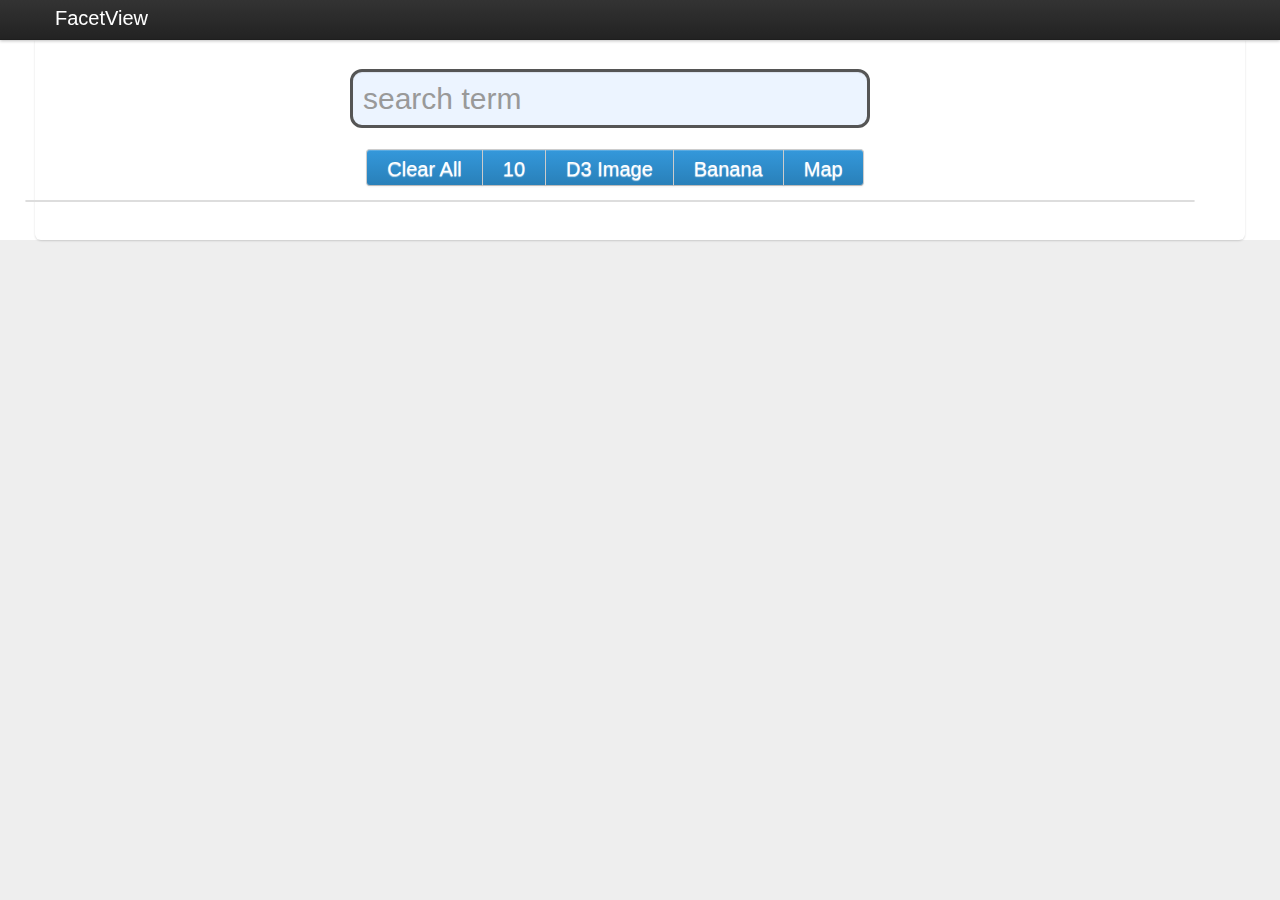
<file: index.html>
<!DOCTYPE html>
<html>
    <head>
        
        <meta charset="utf-8" />
        
        <title>FacetView</title>
        
        <link rel="stylesheet" href="css/facetview.css">
        <link rel="stylesheet" href="css/style.css">
        <link rel="stylesheet" href="vendor/bootstrap/css/bootstrap.min.css">
        <link rel="stylesheet" href="vendor/jquery-ui-1.8.18.custom/jquery-ui-1.8.18.custom.css">
        
        <style>
			.btn {
				background: #3498db;
				background-image: -webkit-linear-gradient(top, #3498db, #2980b9);
				background-image: -moz-linear-gradient(top, #3498db, #2980b9);
				background-image: -ms-linear-gradient(top, #3498db, #2980b9);
				background-image: -o-linear-gradient(top, #3498db, #2980b9);
				background-image: linear-gradient(to bottom, #3498db, #2980b9);
				-webkit-border-radius: 28;
				-moz-border-radius: 28;
				border-radius: 28px;
				font-family: Arial;
				color: #ffffff;
				font-size: 20px;
				padding: 10px 20px 10px 20px;
				text-decoration: none;
			}

			.btn:hover {
				background: #3cb0fd;
				background-image: -webkit-linear-gradient(top, #3cb0fd, #3498db);
				background-image: -moz-linear-gradient(top, #3cb0fd, #3498db);
				background-image: -ms-linear-gradient(top, #3cb0fd, #3498db);
				background-image: -o-linear-gradient(top, #3cb0fd, #3498db);
				background-image: linear-gradient(to bottom, #3cb0fd, #3498db);
				text-decoration: none;
			}
			
			.container {
			    text-align: center;
			}
        </style>
        
    </head>

    <body>
        <div class="navbar navbar-fixed-top">
            <div class="navbar-inner">
                <div class="container">
                    <a class="brand" href="#">FacetView</a>
                </div>
            </div>
        </div>

        <div class="container">
            <div class="content">
                <div class="facet-view-simple">
                </div>
            </div>
        </div>
        <script type="text/javascript" src="myjavascript.js"></script>
        <script type="text/javascript" src="vendor/jquery/1.7.1/jquery-1.7.1.min.js"></script>
        <script type="text/javascript" src="vendor/bootstrap/js/bootstrap.min.js"></script>
        <script type="text/javascript" src="vendor/linkify/1.0/jquery.linkify-1.0-min.js"></script>
        <script type="text/javascript" src="vendor/jquery-ui-1.8.18.custom/jquery-ui-1.8.18.custom.min.js"></script>
        <script type="text/javascript" src="jquery.facetview.js"></script>
        
        <script type="text/javascript">
            jQuery(document).ready(function($) {
                $('.facet-view-simple').facetview({
                    search_url : 'http://localhost:8983/solr/collection1/select?',
                    search_index : 'solr',
                    datatype : 'json',
                    paging : {
                        from : 0,
                        size : 10
                    }
                });

            });
            /*
             * facets : [{
                        "field" : "state",
                        "display" : "state"
                    }],
               ,
                    default_operator : "AND",
                    default_freetext_fuzzify : "*"
             */
        </script>
        
    </body>
</html>
</file>
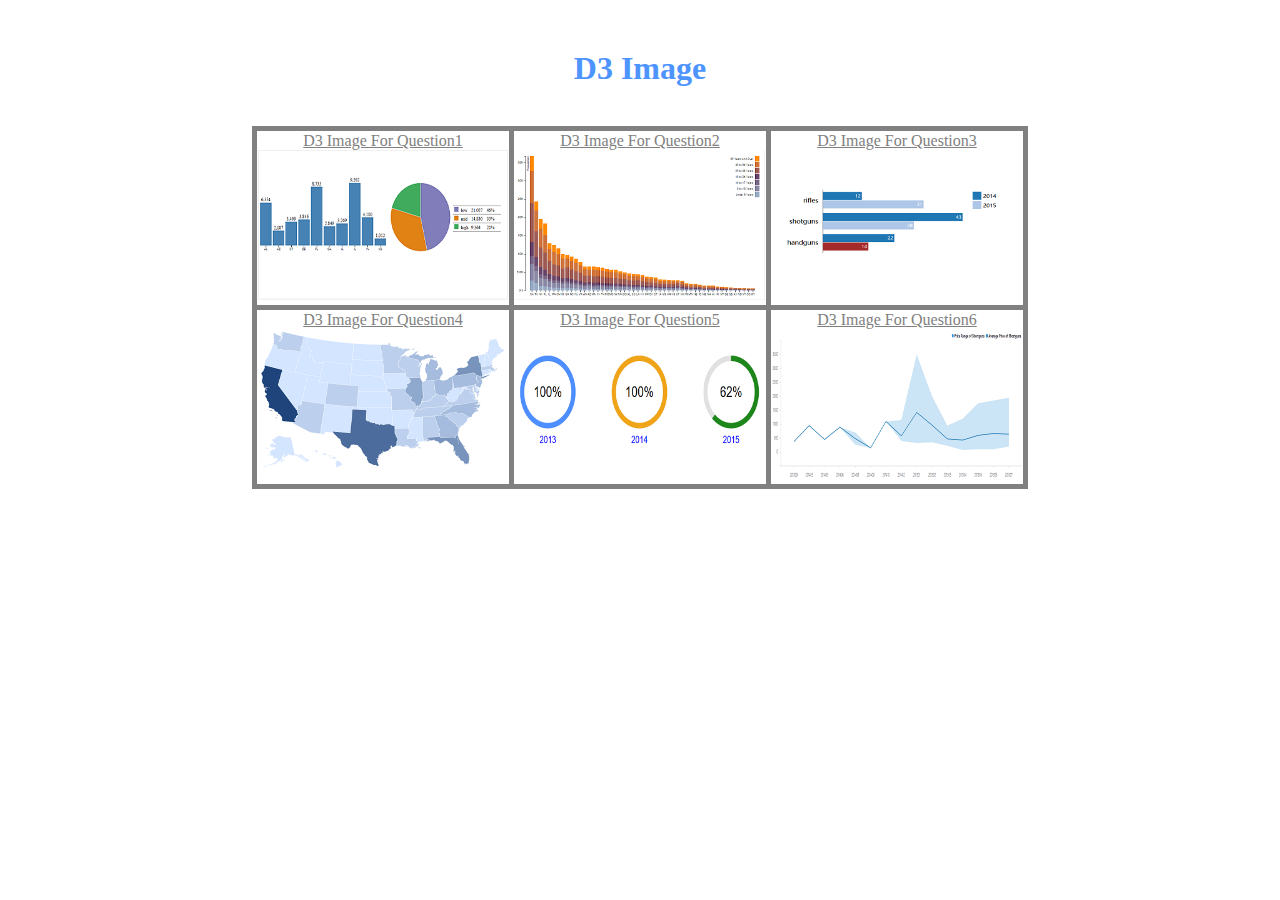
<file: d3image.html>
<!DOCTYPE html>
<html lang="en">
    <head>
        <title>D3 Image</title>
        <link rel="stylesheet" type="text/css" href="css/d3imagestyle.css">
    </head>
    <body>
        <h1>D3 Image</h1>
        <br />
        <div>
            <table>
                <tr>
                    <td>
                        <a href="d3image/d3image_q1.html" target="_blank">
                            <span>D3 Image For Question1</span>
                            <br />
                            <img src="image/snapshot_q1.png">
                        </a>
                    </td>
                    <td>
                        <a href="d3image/d3image_q2.html" target="_blank">
                            <span>D3 Image For Question2</span>
                            <br />
                            <img src="image/snapshot_q2.png">
                        </a>
                    </td>
                    <td>
                        <a href="d3image/d3image_q3.html" target="_blank">
                            <span>D3 Image For Question3</span>
                            <br />
                            <img src="image/snapshot_q3.png">
                        </a>
                    </td>
                </tr>
                <tr>
                    <td>
                        <a href="d3image/d3image_q4.html" target="_blank">
                            <span>D3 Image For Question4</span>
                            <br />
                            <img src="image/snapshot_q4.png">
                        </a>
                    </td>
                    <td>
                        <a href="d3image/d3image_q5.html" target="_blank">
                            <span>D3 Image For Question5</span>
                            <br />
                            <img src="image/snapshot_q5.png">
                        </a>
                    </td>
                    <td>
                        <a href="d3image/d3image_q6.html" target="_blank">
                            <span>D3 Image For Question6</span>
                            <br />
                            <img src="image/snapshot_q6.png">
                        </a>
                    </td>
                </tr>
            </table>
        </div>
    </body>
</html>
</file>
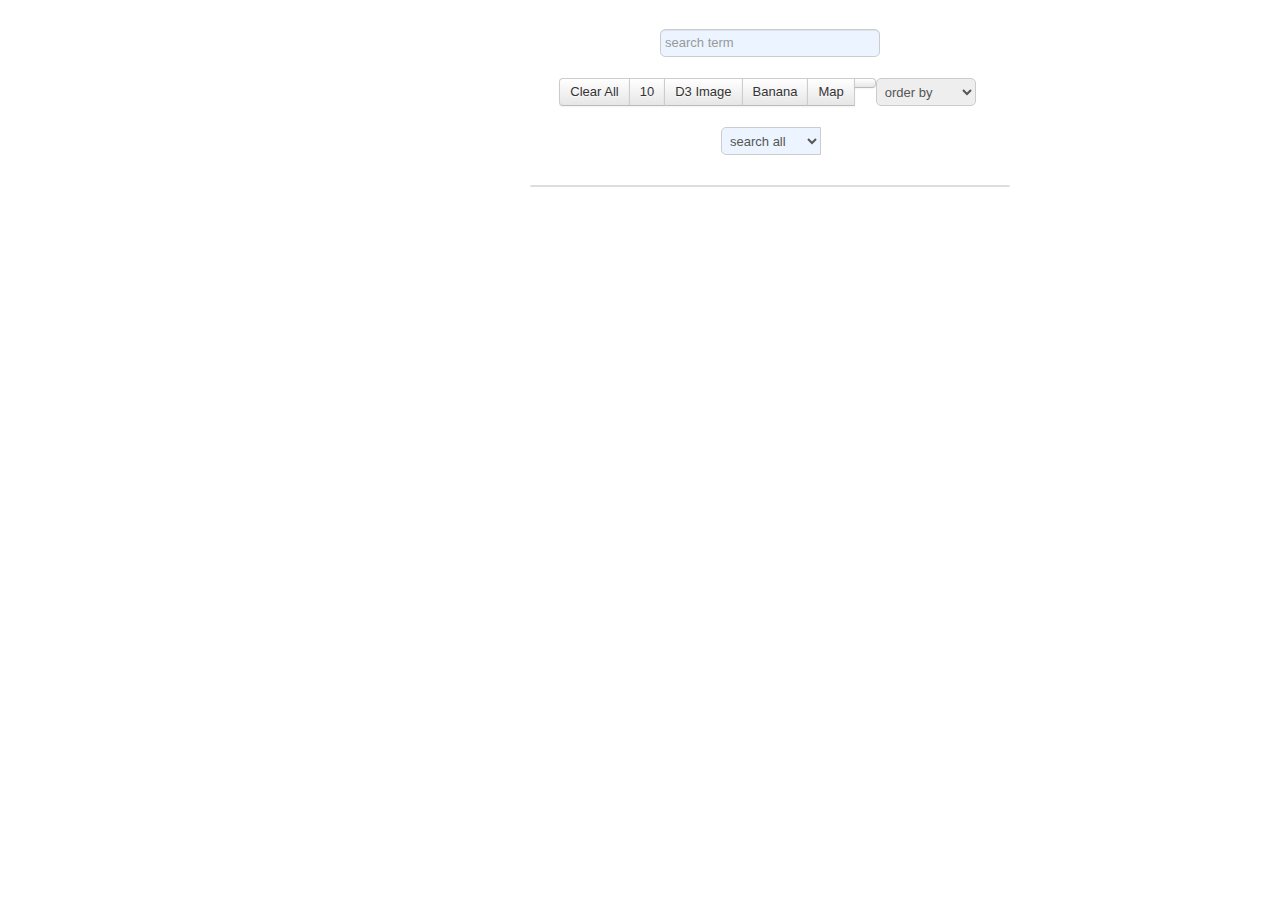
<file: local.html>
<!DOCTYPE html>
<html>
<head>
  <meta charset="utf-8" />
  <title>FacetView</title>

  <script type="text/javascript" src="vendor/jquery/1.7.1/jquery-1.7.1.min.js"></script>

  <link rel="stylesheet" href="vendor/bootstrap/css/bootstrap.min.css">
  <script type="text/javascript" src="vendor/bootstrap/js/bootstrap.min.js"></script>  

  <script type="text/javascript" src="vendor/linkify/1.0/jquery.linkify-1.0-min.js"></script>  
  
  <link rel="stylesheet" href="vendor/jquery-ui-1.8.18.custom/jquery-ui-1.8.18.custom.css">
  <script type="text/javascript" src="vendor/jquery-ui-1.8.18.custom/jquery-ui-1.8.18.custom.min.js"></script>

  <script type="text/javascript" src="jquery.facetview.js"></script>

  <link rel="stylesheet" href="css/facetview.css">

  <script type="text/javascript">
jQuery(document).ready(function($) {
  $('.facet-view-simple').each(function() {
  $(this).facetview({
    search_url: 'http://localhost:9200/bibserver/record/_search?',
    search_index: 'elasticsearch',
    datatype: 'json',
    facets: [
        {'field': 'journal.name.exact', 'display': 'journal'},
        {'field': 'author.name.exact', 'display': 'author'},
        {'field': 'year.exact', 'display': 'year'},
        {'field': 'collection.exact', 'display': 'collection'},
    ],
    search_sortby: [{'display':'year', 'field':'year.exact'},{'display':'journal','field':'journal.name.exact'}],
    searchbox_fieldselect: [{'display':'author','field':'author.name'},{'display':'journal','field':'journal.name'}],
    paging: {
      size: 10
    },
    predefined_filters: {
        'owner.exact': {'term':{'owner.exact':'test'}}
    },
    default_operator: "AND",
    default_freetext_fuzzify: "*"
  });
  });
});
  </script>

<style type="text/css">
.facet-view-simple{
    width:800px;
    height:600px;
    margin:20px auto 0 auto;
}
</style>

</head>
<body>

    <div class="facet-view-simple"></div>

</body>
</html>
</file>
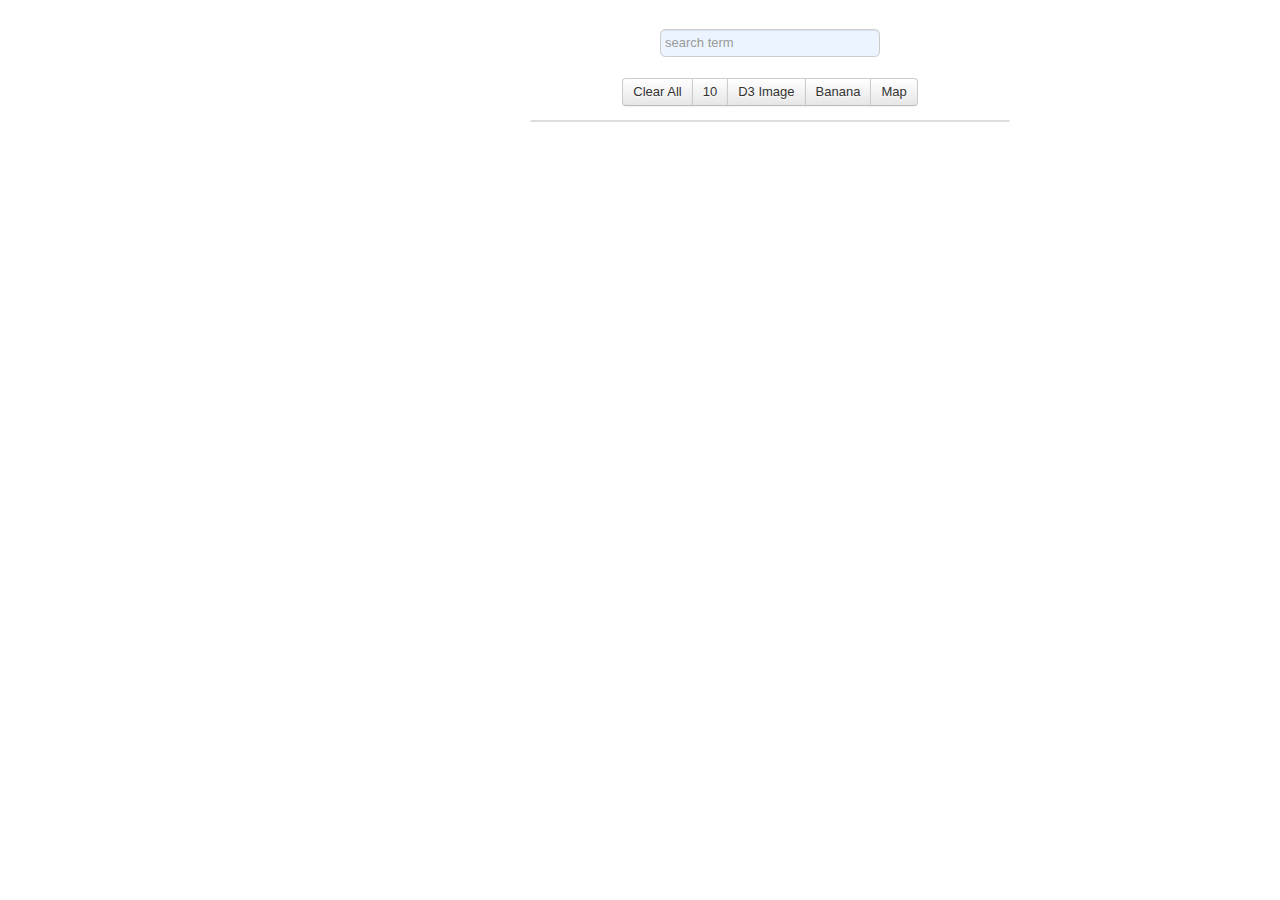
<file: simple.html>
<!DOCTYPE html>
<html>
<head>
  <meta charset="utf-8" />
  <title>FacetView</title>

  <script type="text/javascript" src="vendor/jquery/1.7.1/jquery-1.7.1.min.js"></script>

  <link rel="stylesheet" href="vendor/bootstrap/css/bootstrap.min.css">
  <script type="text/javascript" src="vendor/bootstrap/js/bootstrap.min.js"></script>  

  <script type="text/javascript" src="vendor/linkify/1.0/jquery.linkify-1.0-min.js"></script>  
  
  <link rel="stylesheet" href="vendor/jquery-ui-1.8.18.custom/jquery-ui-1.8.18.custom.css">
  <script type="text/javascript" src="vendor/jquery-ui-1.8.18.custom/jquery-ui-1.8.18.custom.min.js"></script>

  <script type="text/javascript" src="jquery.facetview.js"></script>

  <link rel="stylesheet" href="css/facetview.css">

  <script type="text/javascript">
jQuery(document).ready(function($) {
  $('.facet-view-simple').facetview({
    search_url: 'http://bibsoup.net/query?',
    search_index: 'elasticsearch',
    facets: [
        {'field': 'publisher.exact', 'size': 100, 'order':'term', 'display': 'publisher'},
        {'field': 'author.name.exact', 'display': 'author'},
        {'field': 'year.exact', 'display': 'year'},
        {'field': 'collection.exact', 'display': 'collection'},
    ],
    paging: {
      size: 10
    },
    predefined_filters: {
        'owner.exact': {'term':{'owner.exact':'test'}}
    }
  });
});
  </script>

<style type="text/css">
.facet-view-simple{
    width:800px;
    height:600px;
    margin:20px auto 0 auto;
}
</style>

</head>
<body>

    <div class="facet-view-simple"></div>

</body>
</html>
</file>
<file: css/facetview.css>
#facetview_freetext{
    -moz-border-radius: 0px;
    -webkit-border-radius: 0px;
    border-radius: 0px;
}
#facetview_filters h3{
    margin:40px 0 20px 0;
}
#facetview_advanced{
    float:left;
    clear:left;
    margin:10px;
    padding:3px 5px 5px 5px;
    -moz-border-radius: 5px;
    -webkit-border-radius: 5px;
    border-radius: 5px;
    border:1px solid #a1a1a1;
    color:#a1a1a1;
    overflow:hidden;
    width:165px;
}
#facetview_advanced select{
    width:160px;
    background:#fff;
    border:1px solid #a1a1a1;
    color:#a1a1a1;
    font-size:11px;
    -moz-border-radius: 2px;
    -webkit-border-radius: 2px;
    border-radius: 2px;
}
#facetview_visualisation{
    border:1px solid #ccc;
    margin:10px 0 10px 0;
    -moz-border-radius: 5px;
    -webkit-border-radius: 5px;
    border-radius: 5px;
}
.facetview_rangecontainer{
    border:1px solid #ccc; 
    padding:5px; 
    margin-bottom:5px;
    -moz-border-radius: 5px;
    -webkit-border-radius: 5px;
    border-radius: 5px;
}
.node{
    cursor:pointer;
}
.facetview_filterchoice{
    text-decoration:none;
    color:#373737;
}
.facetview_filterselected{
}
.facetview_facetlogic{
}
.facetview_freetext_filterdiv{
    float:left;
    clear:both;
    background:#eee;
    padding:0;
    color:green;
    width:100%;
}
.facetview_advancedshow{
    text-decoration:none;
    color:#a1a1a1;
}

.facetview_resultactions a{
    color:#353535;
    font-weight:bold;
    text-decoration:none;
    margin:0 5px 0 5px;
}
</file>
<file: css/d3imagestyle.css>
h1 {
	margin-top: 50px;
	text-align: center;
	color: #4d94ff;
}

div {
	text-align: center;
}

img {
	max-width: 100%;
	width: 250px;
	height: 150px;
}

table, th, td {
	margin-left: auto;
	margin-right: auto;
    border: 5px solid gray;
    border-collapse: collapse;
}

a {
	color: #808080;
}

a:hover { 
    color: #0099ff;
}
</file>
<file: css/style.css>
/**********************************************
  *   Generic Mods to Bootstrap
  *********************************************/

html, body {
  background-color: #eee;
}
body {
  padding-top: 40px; /* 40px to make the container go all the way to the bottom of the topbar */
}

.content {
  background-color: #fff;
  padding: 20px;
  margin: 0 -20px; /* negative indent the amount of the padding to maintain the grid system */
  -webkit-border-radius: 0 0 6px 6px;
     -moz-border-radius: 0 0 6px 6px;
          border-radius: 0 0 6px 6px;
  -webkit-box-shadow: 0 1px 2px rgba(0,0,0,.15);
     -moz-box-shadow: 0 1px 2px rgba(0,0,0,.15);
          box-shadow: 0 1px 2px rgba(0,0,0,.15);
}

.page-header {
  background-color: #f5f5f5;
  padding: 20px 20px 10px;
  margin: -20px -20px 20px;
}

.container > footer p {
  text-align: center;
}

/* specific additions for the example index page */
.nav-logo img {
  margin-top: 4px;
}

h4 {
  line-height: 28px;
  margin-bottom: 10px;
}

.titleLink {
	font-size: 15px;
}

.btn-group.custom {
	display:inline-block;
	margin-left:10px;
}

.btn.btn-default {
	height: 10px;
	padding-bottom: 15px;
}

#searchArea {
	width: 500px;
	height: 45px;
	font-size: 30px;
	padding-left: 10px;
	border: solid;
}
</file>
